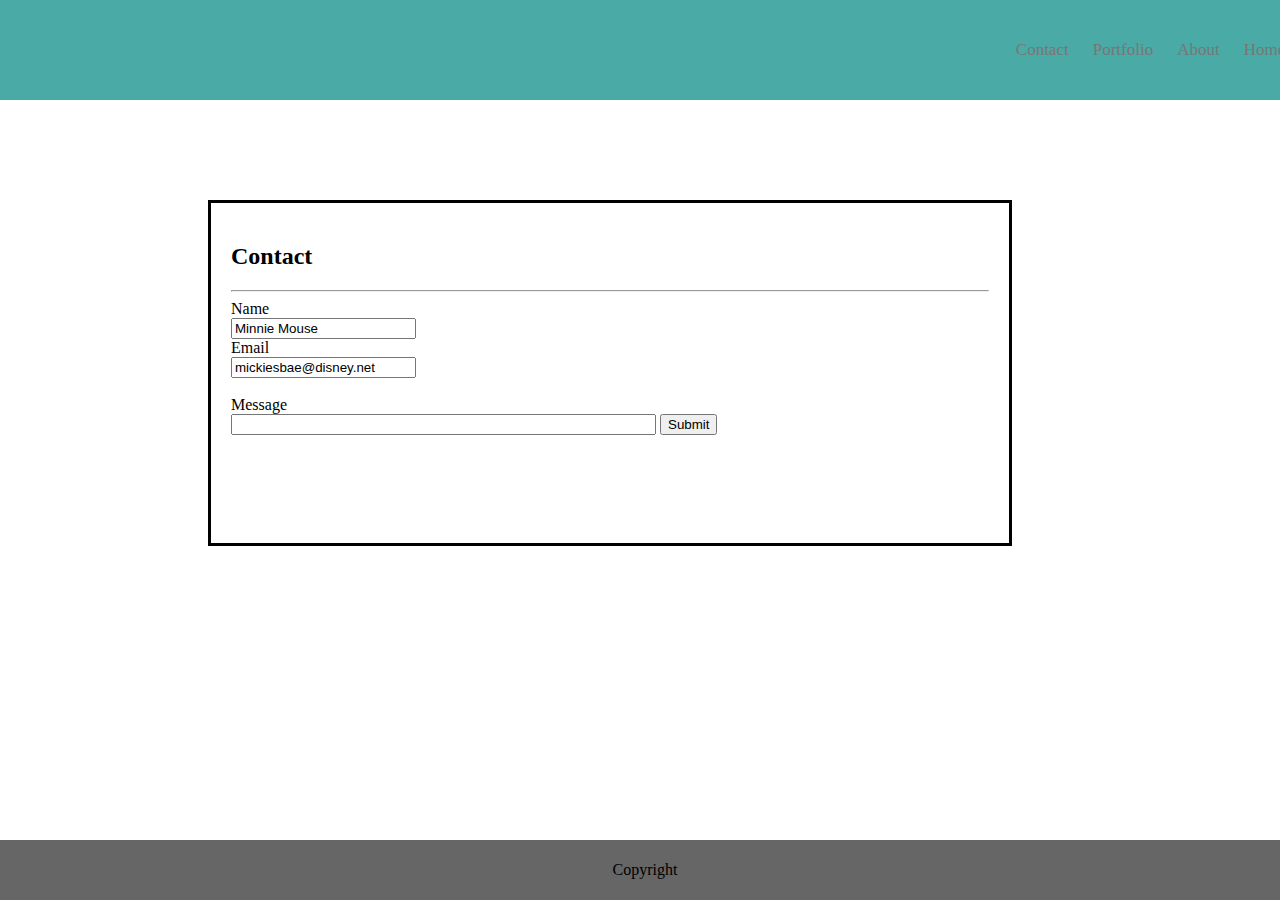
<file: contactpage.html>
<!DOCTYPE html>
<html>

<head>
    <meta charset="UTF8">
    <title>HW1ContactPage</title>
    <link rel="stylesheet" href="contactpage.css">
    </head>

<body>

<div class="fixedheader">

    <div class="nav">
        <a class="#home">Home</a>
        <a class="#about">About</a>
        <a class="#portfolio">Portfolio</a>
        <a class="#contact">Contact</a>
      </div>

      

</div>

<div class="container">
  <!-- <h1>Nancy</h1> -->

<div class="bgpattern"></div>

<div class="contact">
  <h2>Contact</h2>
  <hr>
  <div class="contactform">
    Name<br>
    <input type="text" name="name" value="Minnie Mouse">
    <br>
    Email<br>
    <input type="text" name="email" value="mickiesbae@disney.net">
    <br><br>
    Message<br>
    <input type="text" name="message" value="" size=50>
    <input type="submit" value="Submit">
  </form> 
</div>


</div>



</body>


<div class="footer">
        <p>Copyright</p>
    </footer>
    
</html>
</file>
<file: contactpage.css>
.h1 {
    padding: 20px;
    width: 12%;
    margin:50px;
    float:left;
    background: #4aaaa5;
    color:#ffffff;
    position: default;
  }
  
  .nav{
    color:#777777;
    float: right;
    width: 30%;
    /* margin:50px; */
    padding:0px;;
  }

  .nav a {
    float: right;
    color: #777777;
    text-align: center;
    padding: 10px 12px;
    text-decoration: none;
    font-size: 17px;
    }
  
  
  .nav a:hover {
      background-color: #4aaaa5;
      color: white;
    }

.fixedheader{
    position:fixed;
    top:0px;
    left: 0px;
    width:99%;
    background:#4aaaa5;
    padding: 30px; 
}

.bgpattern{

}

    .contact{
    margin-top:50px;
    width:300px;
    margin: 200px;
    border-style: solid;
    /* position: relative; 
    float: left; */
    display:block;
    padding: 20px;
    width: 60%;
    height: 300px;

    }



    .footer{
        padding:5px;
        width: 100%;
        left:0px;
        /* margin:300px; */
        bottom: 0px;
        /* float: right;  */
        background-color: #666666;
        text-align: center;
        position:fixed;
    }

        /* .footer {
            position: fixed;
            left: 0;
            bottom: 0;
            width: 100%;
            background-color: red;
            color: white;
            text-align: center;
    }           */
</file>
